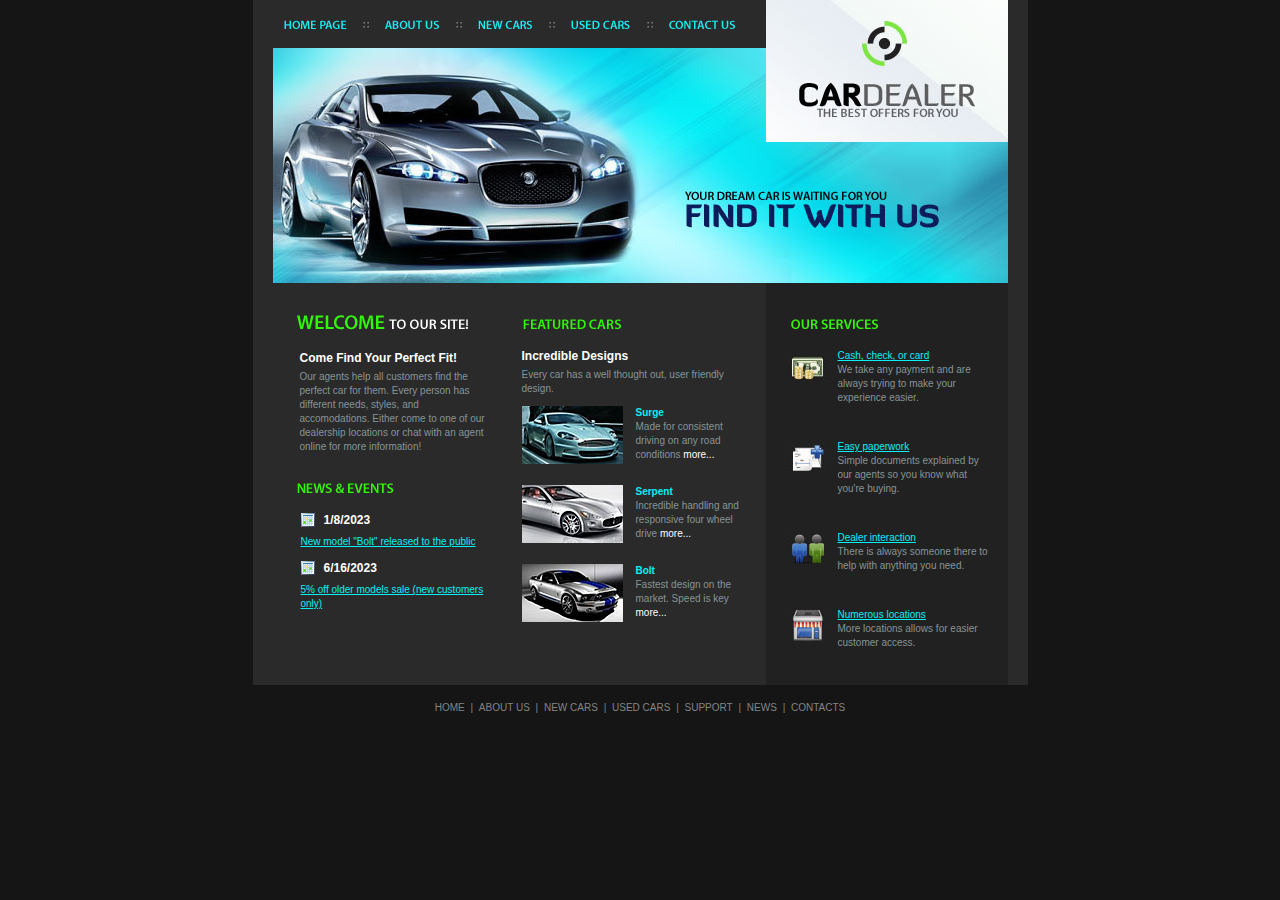
<file: index.html>
<!DOCTYPE html>
<html lang="en">
<head>
<title>Car Dealer</title>
<meta http-equiv="Content-Type" content="text/html; charset=utf-8" />
<link rel="stylesheet" href="style.css">
</head>
<body>
<div id="container">
  <div id="header"> <img src="images/logo.jpg" width="206" height="116" alt="" id="logo" /> <img src="images/slogan.jpg" width="269" height="46" alt="" id="slogan" />
    <ul class="menu">
      <li class="btn_1"><a href="index.html">home page</a></li>
      <li class="line"></li>
      <li class="btn_2"><a href="#">about us</a></li>
      <li class="line"></li>
      <li class="btn_3"><a href="#">new cars</a></li>
      <li class="line"></li>
      <li class="btn_4"><a href="#">used cars</a></li>
      <li class="line"></li>
      <li class="btn_5"><a href="contact.html">contacts</a></li>
    </ul>
  </div>
  <div id="content">
    <div id="leftPan">
      <div id="welcome">
        <h2></h2>
        <p><span class="headline">Come Find Your Perfect Fit!</span> Our agents help all customers find the perfect car for them. Every person has different needs, styles, and accomodations. Either come to one of our dealership locations or chat with an agent online for more information!</p>
      </div>
      <div id="news">
        <h2></h2>
        <p><span>1/8/2023</span><a href="#">New model "Bolt" released to the public</a></p>
        <p><span>6/16/2023</span><a href="#">5% off older models sale (new customers only) </a></p>
      </div>
    </div>
    <div id="centerPan">
      <div id="featured">
        <h2></h2>
        <p><span class="headline">Incredible Designs</span> Every car has a well thought out, user friendly design. </p>
        <div class="fcar"> <img src="images/img_cars.jpg" width="101" height="58" alt="" />
          <p><span class="headline2">Surge </span><br />
            Made for consistent driving on any road conditions <a href="#" class="a2">more...</a></p>
          <div class="clear"></div>
        </div>
        <div class="fcar"> <img src="images/img_cars-12.jpg" width="101" height="58" alt="" />
          <p><span class="headline2">Serpent </span><br />
            Incredible handling and responsive four wheel drive <a href="#" class="a2">more...</a></p>
          <div class="clear"></div>
        </div>
        <div class="fcar"> <img src="images/img_cars-15.jpg" width="101" height="58" alt="" />
          <p><span class="headline2">Bolt </span><br />
            Fastest design on the market. Speed is key <a href="#" class="a2">more...</a></p>
          <div class="clear"></div>
        </div>
      </div>
    </div>
    <div id="rightPan">
      <div id="services">
        <h2></h2>
        <div class="serv_item"> <img src="images/img_services.jpg" width="58" height="35" alt="" />
          <p><a href="#">Cash, check, or card </a><br />
            We take any payment and are always trying to make your experience easier. </p>
          <div class="clear"></div>
        </div>
        <div class="serv_item"> <img src="images/img_services-11.jpg" width="58" height="35" alt="" />
          <p><a href="#">Easy paperwork </a><br />
            Simple documents explained by our agents so you know what you're buying. </p>
          <div class="clear"></div>
        </div>
        <div class="serv_item"> <img src="images/img_services-14.jpg" width="58" height="35" alt="" />
          <p><a href="#">Dealer interaction </a><br />
            There is always someone there to help with anything you need. </p>
          <div class="clear"></div>
        </div>
        <div class="serv_item"> <img src="images/img_services-16.jpg" width="58" height="35" alt="" />
          <p><a href="#">Numerous locations </a><br />
            More locations allows for easier customer access. </p>
          <div class="clear"></div>
        </div>
      </div>
    </div>
    <div class="clear"></div>
  </div>
  <div id="footer">
    <p><a href="#">HOME</a> | <a href="#">ABOUT US</a> | <a href="#">NEW CARS</a> | <a href="#">USED CARS</a> | <a href="#">SUPPORT</a> | <a href="#">NEWS</a> | <a href="#">CONTACTS</a><br/>
  </div>
</div>
</body>
</html>
</file>
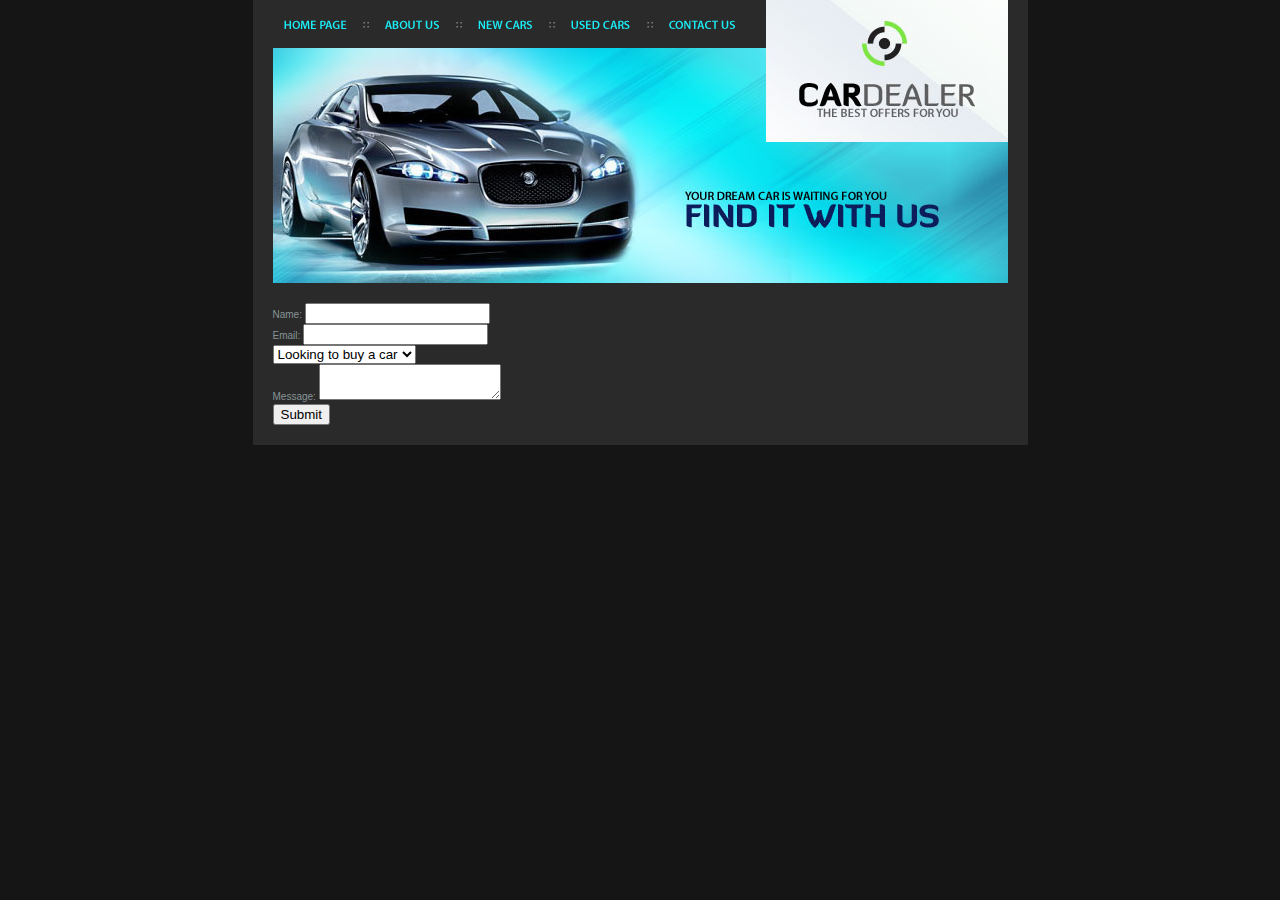
<file: contact.html>
<!DOCTYPE html>
<html lang="en">
<head>
<title>Car Dealer</title>
<meta http-equiv="Content-Type" content="text/html; charset=utf-8" />
<link rel="stylesheet" href="style.css">
</head>
<div id="container">
    <div id="header"> <img src="images/logo.jpg" width="206" height="116" alt="" id="logo" /> <img src="images/slogan.jpg" width="269" height="46" alt="" id="slogan" />
      <ul class="menu">
        <li class="btn_1"><a href="index.html">home page</a></li>
        <li class="line"></li>
        <li class="btn_2"><a href="#">about us</a></li>
        <li class="line"></li>
        <li class="btn_3"><a href="#">new cars</a></li>
        <li class="line"></li>
        <li class="btn_4"><a href="#">used cars</a></li>
        <li class="line"></li>
        <li class="btn_5"><a href="contact.html">contacts</a></li>
      </ul>
    </div>
<div class = "form">
 <section>
    <form action="/my-handling-form-page" method="post">
        <ul>
          <li>
            <label for="name">Name:</label>
            <input type="text" id="name" name="user_name" />
          </li>
          <li>
            <label for="mail">Email:</label>
            <input type="email" id="mail" name="user_email" />
          </li>
          <li>
            <select id="simple" name="simple">
                <option>Contact an agent</option>
                <option selected>Looking to buy a car</option>
                <option>General inquiry</option>
              </select>
          </li>
          <li>
            <label for="msg">Message:</label>
            <textarea id="msg" name="user_message"></textarea>
          </li>
        </ul>
        <button>Submit</button>
      </form>
 </section>
</div>
</file>
<file: style.css>
body{padding:0px; margin:0px; background:#151515; color:#869496; font:10px/14px Tahoma, sans-serif;
}
div, p, ul, h2, h3, h4, img{padding:0px; margin:0px;
}
ul{list-style-type:none;
}

.clear {clear: both; margin: 0px; height:0
}

p a{font:10px/14px Tahoma, sans-serif; color:#0beef6; text-decoration:underline;
}
p a:hover{ color:#fff; text-decoration:none;
}

p a.a2{font:10px/14px Tahoma, sans-serif; color:#fff; text-decoration:none;
}
p a.a2:hover{ color:#fff; text-decoration:underline;
}

.headline{font:12px/14px "Trebuchet MS", Arial, Helvetica, sans-serif; color:#FFF; font-weight:bold
}
.headline2{font:10px/14px Tahoma, Geneva, sans-serif; color:#0beef6; font-weight:bold
}

#container{width:775px; position:relative; margin:0 auto; background:#2a2a2a
}



#header{width:735px; height:283px;  position:relative; background:url(../images/b_header.jpg) 0 0 no-repeat; margin:0 auto
}

#header img#logo{position:absolute; top:9px; left:510px
}
#header img#slogan{position:absolute; top:186px; left:408px
}

#header ul.menu{position:absolute; top:16px; left:8px; width:470px
}
#header ul.menu li{height:17px; margin-right:13px; float:left
}
#header ul.menu li a{height:17px; display:block; text-indent:-20000px; 
}
#header ul.menu li a:hover{height:17px;
}

#header ul.menu li.btn_1 a{width:69px; background:url(../images/btn_1.gif) 0 0 no-repeat; 
}
#header ul.menu li.btn_1 a:hover{width:69px; background:url(../images/btn_1_over.gif) 0 0 no-repeat;
}

#header ul.menu li.btn_2 a{width:61px; background:url(../images/btn_2.gif) 0 0 no-repeat; 
}
#header ul.menu li.btn_2 a:hover{width:61px; background:url(../images/btn_2_over.gif) 0 0 no-repeat;
}

#header ul.menu li.btn_3 a{width:61px; background:url(../images/btn_3.gif) 0 0 no-repeat; 
}
#header ul.menu li.btn_3 a:hover{width:61px; background:url(../images/btn_3_over.gif) 0 0 no-repeat;
}

#header ul.menu li.btn_4 a{width:66px; background:url(../images/btn_4.gif) 0 0 no-repeat; 
}
#header ul.menu li.btn_4 a:hover{width:66px; background:url(../images/btn_4_over.gif) 0 0 no-repeat;
}

#header ul.menu li.btn_5{margin-right:0
}
#header ul.menu li.btn_5 a{width:73px; background:url(../images/btn_5.gif) 0 0 no-repeat; 
}
#header ul.menu li.btn_5 a:hover{width:73px; background:url(../images/btn_5_over.gif) 0 0 no-repeat;
}

#header ul.menu li.line{width:6px; background:url(../images/bullet_m.gif) 0 6px no-repeat
}



#content{width:735px; position:relative; clear:both; margin:0 auto; background:url(../images/b_content.gif) 0 0 repeat-y
}

#leftPan{width:200px; float:left; margin:29px 26px 0 23px; display:inline
}
#centerPan{width:230px; float:left; margin:32px 14px 0 0; 
}
#rightPan{width:210px; float:left; margin:32px 0 0 14px; display:inline
}

#welcome{margin:0 0 25px 0;
}
#welcome h2{height:23px; position:relative; background:url(../images/h_welcome.gif) 0 0 no-repeat; margin-bottom:16px
}
#welcome p span{display:block; margin-bottom:5px
}
#welcome p {margin-left:4px; padding-right:5px 
}

#news h2{height:18px; position:relative; background:url(../images/h_news.gif) 0 0 no-repeat; margin-bottom:16px
}
#news p{margin-left:5px; margin-bottom:12px
}
#news p span{display:block; padding-left:23px; margin-bottom:8px; background:url(../images/calendar.gif) 0 0 no-repeat; font:12px/14px "Trebuchet MS", Arial, Helvetica, sans-serif; color:#FFF; font-weight:bold
}

#featured h2{height:18px; position:relative; background:url(../images/h_cars.gif) 0 0 no-repeat; margin-bottom:16px
}
#featured p{margin-bottom:10px
}
#featured p span.headline{display:block; margin-bottom:5px
}
#featured .fcar{margin-bottom:13px
}
#featured .fcar img{float:left; margin-right:13px
}
#featured .fcar p{float:left; width:114px
}

#services h2{height:18px; position:relative; background:url(../images/h_services.gif) 10px 0 no-repeat; margin-bottom:16px
}
#services .serv_item{margin-bottom:35px;
}
#services .serv_item img{float:left;
}
#services .serv_item p{width:151px; float:left
}


#footer{height:65px; clear:both; width:775px; background:#151515
}
#footer p{padding: 15px 0 0 0; font:10px/16px Tahoma, sans-serif; font-weight:normal; text-align:center; color:#848484;
}
#footer p a{font:10px/16px Tahoma, sans-serif; font-weight:normal; color:#848484; text-decoration:none; padding: 0 3px 
}
#footer p a:hover{text-decoration:none; background:#848484; color:#fff
}

.form{
	padding: 20px;
}
</file>
